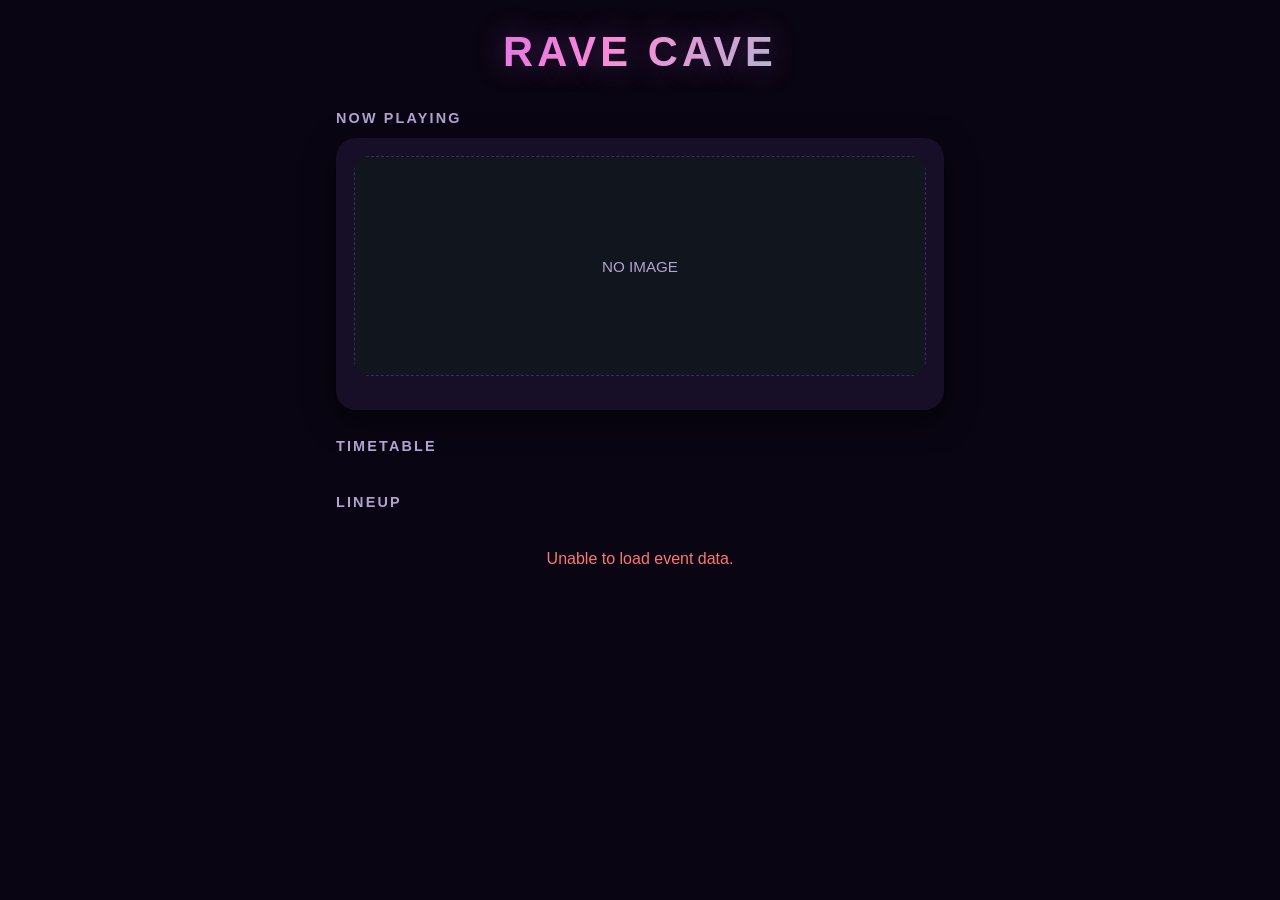
<file: inbox.html>
<!DOCTYPE html>
<html lang="en">
<head>
  <meta charset="UTF-8">
  <meta
    name="viewport"
    content="width=device-width, initial-scale=1.0, viewport-fit=cover"
  >
  <title>RAVE CAVE</title>
  <link rel="stylesheet" href="css/style.css">
</head>
<body>
  <!-- HEADER -->
  <header class="header">
    <div class="header-inner">
      <h1 id="event-title">
        RAVE CAVE
      </h1>
      <p
        id="event-date"
        class="event-date"
      ></p>
      <p
        id="event-time"
        class="event-time"
      ></p>
    </div>
  </header>
  <main>
    <!-- NOW PLAYING -->
    <section
      id="now-playing-section"
      class="section"
    >
      <h2 class="section-title">
        NOW PLAYING
      </h2>
      <button
        id="now-playing-card"
        class="now-playing-card"
        type="button"
      >
        <div id="now-playing-image-container">
          <div class="no-image">
            NO IMAGE
          </div>
        </div>
        <div class="now-playing-content">
          <div
            id="now-playing-name"
            class="now-playing-name"
          ></div>
          <div
            id="now-playing-time"
            class="now-playing-time"
          ></div>
        </div>
      </button>
    </section>
    <!-- TIMETABLE  -->
    <section class="section">
      <h2 class="section-title">
        TIMETABLE
      </h2>
      <div id="timetable-list">
        <!-- app.js generated -->
      </div>
    </section>
    <!-- LINEUP -->
    <section class="section">
      <h2 class="section-title">
        LINEUP
      </h2>
      <div
        id="dj-list"
        class="dj-grid"
      >
        <!-- app.js generated -->
      </div>
    </section>
    <!-- ERROR -->
    <div
      id="error-message"
      class="error-message hidden"
    >
      Unable to load event data.
    </div>
  </main>
  <!-- BOTTOM SHEET -->
  <div
    id="bottom-sheet"
    class="bottom-sheet hidden"
  >
    <div
      id="sheet-overlay"
      class="sheet-overlay"
    ></div>
    <div class="sheet-content">
      <button
        id="modal-close"
        class="modal-close"
        type="button"
        aria-label="Close"
      >
        ×
      </button>
      <div
        id="modal-img"
        class="modal-image"
      >
        <div class="no-image">
          NO IMAGE
        </div>
      </div>
      <h3
        id="modal-name"
        class="modal-name"
      ></h3>
      <div
        id="modal-sns"
        class="modal-sns"
      >
        <!-- app.js generated -->
      </div>
    </div>
  </div>
  <!-- TOAST -->
  <div
    id="toast"
    class="toast"
    aria-live="polite"
  ></div>
  <!-- LOADING -->
  <div
    id="loading-msg"
    class="loading"
  >
    Loading...
  </div>
  <script src="js/config.js"></script>
  <script src="js/app.js"></script>
</body>
</html>
</file>
<file: css/style.css>
:root {
  --bg: #0a0512;
  --surface: #170f28;
  --surface-hover: #241a3d;
  --border: #3d2a5c;

  --text: #ffffff;
  --text-sub: #b3a3d1;

  --accent: #c65bf0;
  --accent-secondary: #6be8c4;
  --on-accent: #1a0b2e;

  --radius: 16px;

  --shadow:
    0 10px 30px rgba(0,0,0,.5);

  --max-width: 640px;
}

/* ==================================
   RESET
================================== */

* {
  box-sizing: border-box;
  margin: 0;
  padding: 0;
}

button,
input,
textarea {
  font: inherit;
}

button {
  -webkit-tap-highlight-color: transparent;
}

img {
  display: block;
  width: 100%;
}

body {
  background: var(--bg);
  color: var(--text);

  font-family:
    Inter,
    "Noto Sans JP",
    sans-serif;

  min-height: 100vh;

  max-width: var(--max-width);
  margin: 0 auto;

  padding-top: env(safe-area-inset-top);
  padding-bottom: env(safe-area-inset-bottom);
  padding-left: max(16px, env(safe-area-inset-left));
  padding-right: max(16px, env(safe-area-inset-right));
}

/* ==================================
   COMMON
================================== */

.hidden {
  display: none !important;
}

.section {
  margin-bottom: 28px;
}

.section-title {
  font-size: .9rem;
  letter-spacing: .15em;
  color: var(--text-sub);
  margin-bottom: 12px;
}

/* ==================================
   HEADER
================================== */

.header {
  padding: 28px 0 24px;
}

.header-inner {
  text-align: center;
}

.site-logo {
  width: clamp(200px, 58vw, 260px);
  height: clamp(200px, 58vw, 260px);

  margin: 0 auto 14px;

  border-radius: 32px;

  box-shadow:
    0 0 0 2px var(--border),
    0 10px 32px rgba(198, 91, 240, .4);
}

#event-title {
  font-family: "Orbitron", sans-serif;
  font-size: 2.6rem;
  font-weight: 900;
  letter-spacing: .1em;
  text-transform: uppercase;

  background: linear-gradient(
    135deg,
    var(--accent) 0%,
    #ff8fd8 45%,
    var(--accent-secondary) 100%
  );

  -webkit-background-clip: text;
  background-clip: text;
  color: transparent;

  text-shadow:
    0 0 30px rgba(198, 91, 240, .35);
}

.insta-cta {
  margin-top: 14px;

  color: var(--accent-secondary);
  font-size: .8rem;
  font-weight: 700;
  letter-spacing: .05em;
}

.official-insta {
  display: inline-block;

  margin-top: 6px;

  color: var(--on-accent);
  background: linear-gradient(
    120deg,
    var(--accent),
    #ff8fd8
  );

  font-weight: 800;
  font-size: .95rem;

  padding: 6px 16px;

  border-radius: 999px;

  text-decoration: none;
}

.event-date {
  margin-top: 10px;
  color: var(--accent);
  font-size: .95rem;
}

.event-time {
  margin-top: 4px;
  color: var(--text-sub);
  font-size: .9rem;
}

/* ==================================
   NOW PLAYING
================================== */

.now-playing-card {
  width: 100%;
  border: none;
  background: var(--surface);
  border-radius: 20px;
  padding: 18px;
  color: var(--text);
  cursor: pointer;
  text-align: left;
  box-shadow: var(--shadow);
  transition: transform .15s ease;
}

.now-playing-card:active {
  transform: scale(.98);
}

#now-playing-image-container {
  height: 220px;
  background: #11151d;
  border-radius: 16px;
  overflow: hidden;

  display: flex;
  align-items: center;
  justify-content: center;
}

.now-playing-content {
  width: 100%;
}

.now-playing-name {
  margin-top: 16px;
  font-size: 1.5rem;
  font-weight: 800;
}

.now-playing-time {
  margin-top: 4px;
  color: var(--text-sub);
}

/* ==================================
   NO IMAGE
================================== */

.no-image {
  display: flex;

  align-items: center;
  justify-content: center;

  width: 100%;
  height: 100%;

  border: 1px dashed var(--border);
  border-radius: 12px;

  color: var(--text-sub);
  font-size: .95rem;
}

/* ==================================
   IMAGE COMMON
================================== */

#now-playing-image-container img,
.dj-image img {
  width: 100%;
  height: 100%;
  object-fit: cover;
}

/* モーダルのアー写だけは、横長・縦長どちらの画像が来ても
   上下左右が見切れないよう contain で全体を収める */
.modal-image img {
  width: 100%;
  height: 100%;
  object-fit: contain;
}

/* ==================================
   TIMETABLE
================================== */

#timetable-list {
  display: flex;
  flex-direction: column;
  gap: 10px;
}

.tt-item {
  width: 100%;

  border: 1px solid var(--border);
  background: var(--surface);

  color: var(--text);

  padding: 14px;
  border-radius: 14px;

  display: flex;
  align-items: center;
  gap: 12px;

  cursor: pointer;
  text-align: left;

  transition: transform .15s ease,
              border-color .15s ease,
              background .15s ease;
}

.tt-item:active {
  transform: scale(.98);
}

.tt-range {
  width: 115px;
  color: var(--text-sub);
  font-size: .85rem;
}

.tt-name {
  flex: 1;
  font-weight: 700;
}

.tt-now {
  color: var(--accent);
  font-size: .8rem;
  font-weight: 800;
  white-space: nowrap;
}

.tt-item.current {
  border-width: 2px;
  border-color: var(--accent);

  background: var(--surface-hover);
}

/* ==================================
   LINEUP
================================== */

.dj-grid {
  display: grid;

  grid-template-columns:
    repeat(2, 1fr);

  gap: 12px;
}

.dj-card {
  border: none;

  background: var(--surface);

  color: var(--text);

  border-radius: 16px;

  overflow: hidden;

  cursor: pointer;

  transition: transform .15s ease;
}

.dj-card:active {
  transform: scale(.98);
}

.dj-image {
  aspect-ratio: 1 / 1;

  background: #11151d;

  display: flex;
  align-items: center;
  justify-content: center;

  overflow: hidden;
}

.dj-name {
  padding: 12px;

  text-align: center;
  font-weight: 700;
}

.empty-message {
  grid-column: 1 / -1;

  color: var(--text-sub);

  text-align: center;

  padding: 20px;

  font-size: .9rem;
}

/* ==================================
   BOTTOM SHEET
================================== */

.bottom-sheet {
  position: fixed;
  inset: 0;
  z-index: 1000;
}

.sheet-overlay {
  position: absolute;
  inset: 0;

  background:
    rgba(0,0,0,.65);
}

.sheet-content {
  position: absolute;

  bottom: 0;
  left: 0;
  right: 0;

  background: var(--surface);

  border-radius:
    24px 24px 0 0;

  padding: 24px;

  max-height: 85vh;

  overflow-y: auto;
}

.modal-close {
  border: none;

  background: transparent;

  color: var(--text);

  font-size: 2rem;

  float: right;

  cursor: pointer;
}

/* ==================================
   MODAL CONTENT
================================== */

.modal-image {
  margin-top: 20px;

  height: 260px;

  display: flex;
  align-items: center;
  justify-content: center;

  border-radius: 16px;

  overflow: hidden;

  background: var(--surface);
}

.modal-name {
  margin-top: 18px;

  font-size: 1.4rem;
  font-weight: 800;
}

/* ==================================
   COMBO IMAGE（B2B等の複数人表示）
================================== */

.combo-image-row {
  display: flex;

  width: 100%;
  height: 100%;

  gap: 2px;
}

.combo-image-cell {
  flex: 1;

  height: 100%;

  overflow: hidden;
}

.combo-image-cell img {
  width: 100%;
  height: 100%;
  object-fit: cover;
}

/* ==================================
   MEMBER BLOCK（B2B等、モーダル内のメンバー区切り）
================================== */

.member-block {
  margin-top: 20px;

  padding-top: 16px;

  border-top: 1px solid var(--border);
}

.member-block:first-child {
  margin-top: 8px;
  padding-top: 0;
  border-top: none;
}

.member-heading {
  font-size: 1.05rem;
  font-weight: 800;

  color: var(--accent);
}

/* ==================================
   SNS CARD
================================== */

.sns-card {
  margin-top: 12px;

  background: #11151d;

  border: 1px solid var(--border);

  border-radius: 14px;

  padding: 14px;
}

.sns-title {
  margin-bottom: 8px;

  color: var(--text-sub);

  font-size: .85rem;
}

.sns-id-row {
  display: flex;

  justify-content: space-between;

  align-items: center;

  margin-bottom: 12px;
}

.sns-id {
  font-weight: 700;
}

.copy-btn {
  border: none;

  background: var(--accent);

  color: var(--on-accent);

  padding: 8px 12px;

  border-radius: 8px;

  font-weight: 700;

  cursor: pointer;
}

.open-btn {
  display: block;

  text-align: center;

  text-decoration: none;

  color: var(--on-accent);

  background: var(--accent);

  padding: 10px;

  border-radius: 10px;

  font-weight: 700;
}

/* ==================================
   TOAST
================================== */

.toast {
  position: fixed;

  left: 50%;
  bottom: 20px;

  transform: translateX(-50%);

  background: #fff;
  color: var(--on-accent);

  border-radius: 999px;

  padding: 10px 16px;

  opacity: 0;

  pointer-events: none;

  transition: .25s;
}

.toast.show {
  opacity: 1;
}

/* ==================================
   LOADING
================================== */

.loading {
  text-align: center;

  color: var(--text-sub);

  padding: 20px;
}

/* ==================================
   ERROR
================================== */

.error-message {
  color: #ff7676;

  text-align: center;

  margin-top: 20px;
}

/* ==================================
   TABLET
================================== */

@media (min-width: 768px) {

  .dj-grid {
    grid-template-columns:
      repeat(3, 1fr);
  }

}
</file>
